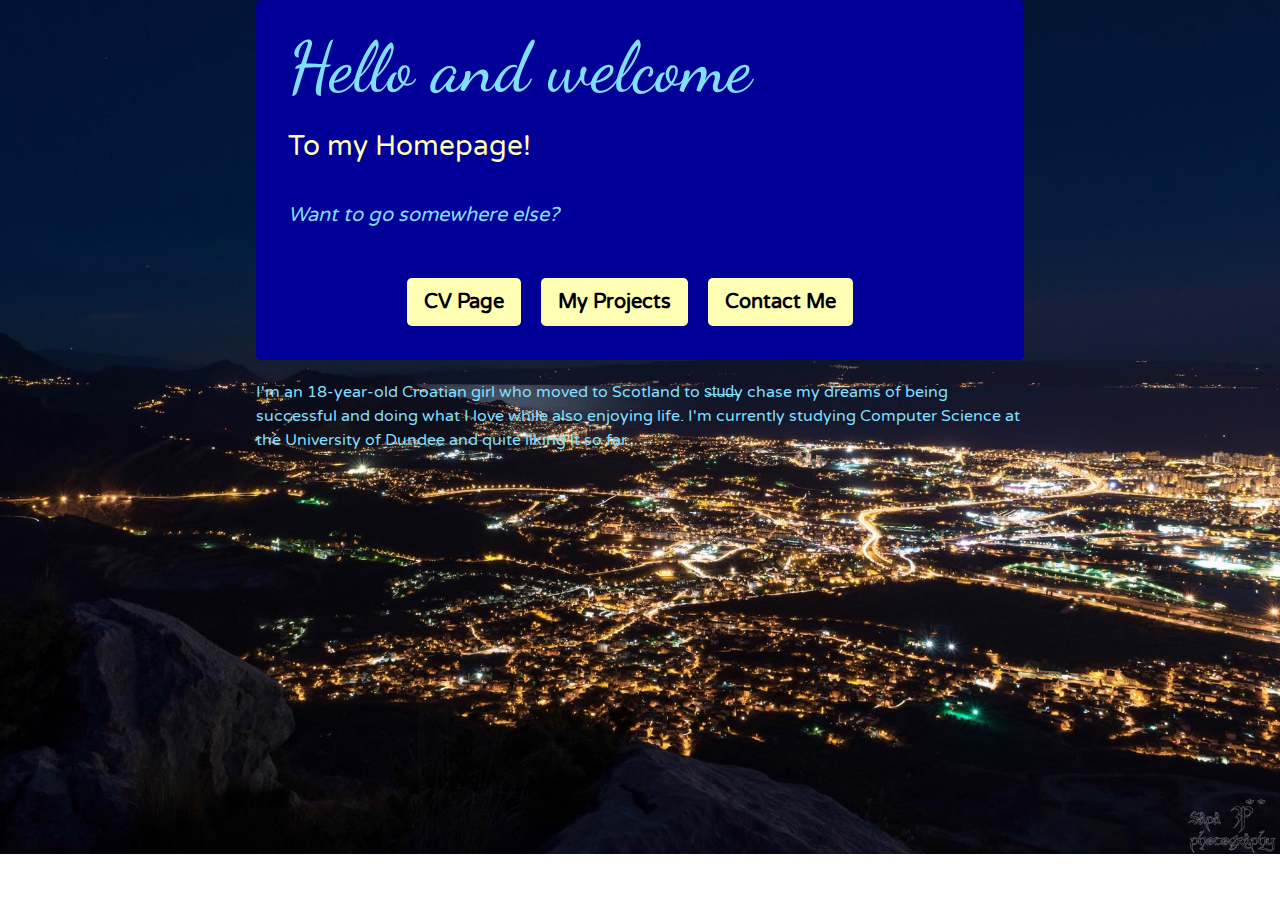
<file: index.html>
<!DOCTYPE html>
<html lang="en" dir="ltr">
  <head>
    <meta charset="utf-8">
 <meta name="viewport" content="width=device-width, initial-scale=1, shrink-to-fit=no">
 <!-- Bootstrap CSS -->
 <link rel="stylesheet" href="https://stackpath.bootstrapcdn.com/bootstrap/4.1.3/css/bootstrap.min.css">
 <link rel="stylesheet" href="master.css" type="text/css">
   <link rel="stylesheet" href="home.css" type="text/css">
    <title>Ema's Homepage</title>
  </head>
  <body>
    <header>
    <!-- Modifyed from Bootstrap -->
    <div class="jumbotron">
  <h1>Hello and welcome</h1>
    <h3>To my Homepage!</h3>

  <hr>
  <p class="lead c">Want to go somewhere else?</p>
  <p class="lead">
  <!--  <nav class="navbar navbar-expand-sm">
      <p class="nav-item dropdown">
    <a class="nav-link dropdown-toggle" href="#" id="navbarDropdownMenuLink" data-toggle="dropdown" aria-haspopup="true" aria-expanded="false">
         Dropdown link
       </a>
       <div class="dropdown-menu" aria-labelledby="navbarDropdownMenuLink">
         <a class="dropdown-item" href="#">Action</a>
         <a class="dropdown-item" href="#">Another action</a>
         <a class="dropdown-item" href="#">Something else here</a>
       </div>
     </p>
   </nav> -->
    <nav class="navbar navbar-expand-sm  navbar-default">

    <button class="navbar-toggler" type="button" data-toggle="collapse" data-target="#navbarNav" aria-controls="navbarNav" aria-expanded="false" aria-label="Toggle navigation">
      <span class="navbar-toggler-icon"></span>
    </button>
    <div class="collapse navbar-collapse" id="navbarNav">

    <ul class="navbar-nav">
      <li>
    <a class="btn btn-lg link" href="cv.html" role="button">CV Page</a>
  </li>
  <li>
    <a class="btn  btn-lg link" href="projects.html" role="button">My Projects</a>
  </li>
  <li >
    <a class="btn btn-lg link"  href="contactme.html" role="button">Contact Me</a>
  </li>
  </ul>
  </div>
  </nav>

</div>

</header>

<p class="cv">I'm an 18-year-old Croatian girl who moved to Scotland to s̶t̶u̶d̶y chase my dreams of being successful
   and doing what I love while also enjoying life.
  I'm currently studying Computer Science at the University of Dundee and quite liking it so far.
</p>

</body>
</html>
</file>
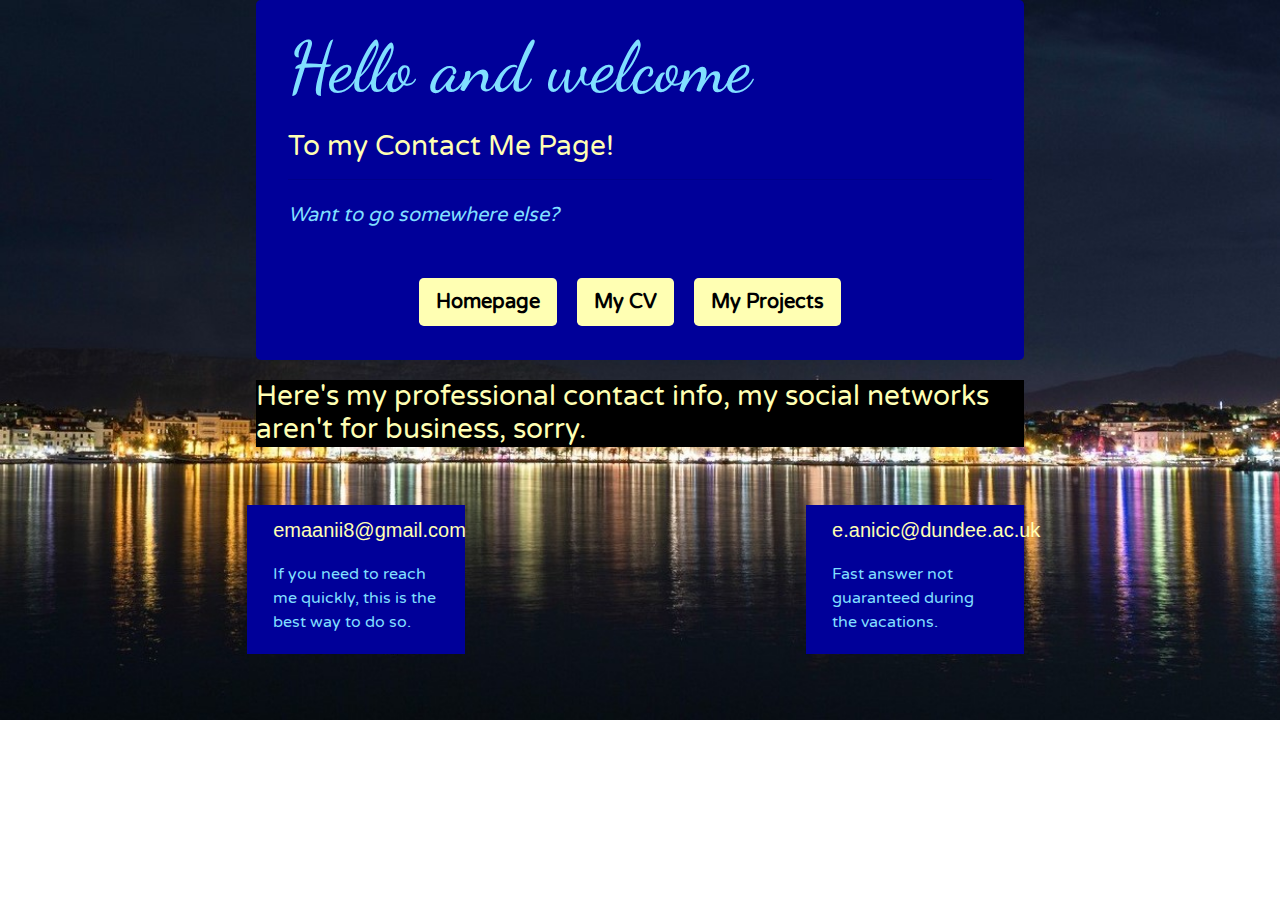
<file: contactme.html>
<!DOCTYPE html>
<html lang="en" dir="ltr">
  <head>
    <meta charset="utf-8">
 <meta name="viewport" content="width=device-width, initial-scale=1, shrink-to-fit=no">
 <!-- Bootstrap CSS -->
 <link rel="stylesheet" href="https://stackpath.bootstrapcdn.com/bootstrap/4.1.3/css/bootstrap.min.css">
 <link rel="stylesheet" href="master.css" type="text/css">
   <link rel="stylesheet" href="contact.css" type="text/css">
    <title>Ema's Contact Page</title>
  </head>
  <body>
    <header>
    <!-- Modifyed from Bootstrap -->
    <div class="jumbotron">
  <h1>Hello and welcome</h1>
    <h3>To my Contact Me Page!</h3>

  <hr>
  <p class="lead c">Want to go somewhere else?</p>
  <p class="lead">
    <nav class="navbar navbar-expand-sm  navbar-default">

    <button class="navbar-toggler" type="button" data-toggle="collapse" data-target="#navbarNav" aria-controls="navbarNav" aria-expanded="false" aria-label="Toggle navigation">
      <span class="navbar-toggler-icon"></span>
    </button>
    <div class="collapse navbar-collapse" id="navbarNav">

    <ul class="navbar-nav">
      <li>
    <a class="btn btn-lg link" href="index.html" role="button">Homepage</a>
  </li>
  <li>
    <a class="btn  btn-lg link" href="cv.html" role="button">My CV</a>
  </li>
  <li >
    <a class="btn btn-lg link"  href="projects.html" role="button">My Projects</a>
  </li>
  </ul>
  </div>
  </nav>

</div>

</header>

<h3 class="cv blackbg">Here's my professional contact info, my social networks aren't for business, sorry.</h3>

<div class="row">
    <div class="contact col-6 col-md-2" data-toggle="tooltip" data-placement="top" title="My personal email">
      <h5>emaanii8@gmail.com</h5>
      <p>If you need to reach me quickly, this is the best way to do so.</p>
    </div>
    <div class="contact col-6 col-md-2" id="secondcontact" data-toggle="tooltip" data-placement="top" title="My university email">
      <h5>e.anicic@dundee.ac.uk</h5>
      <p>Fast answer not guaranteed during the vacations.</p>
    </div>
</div>
</body>
</html>
</file>
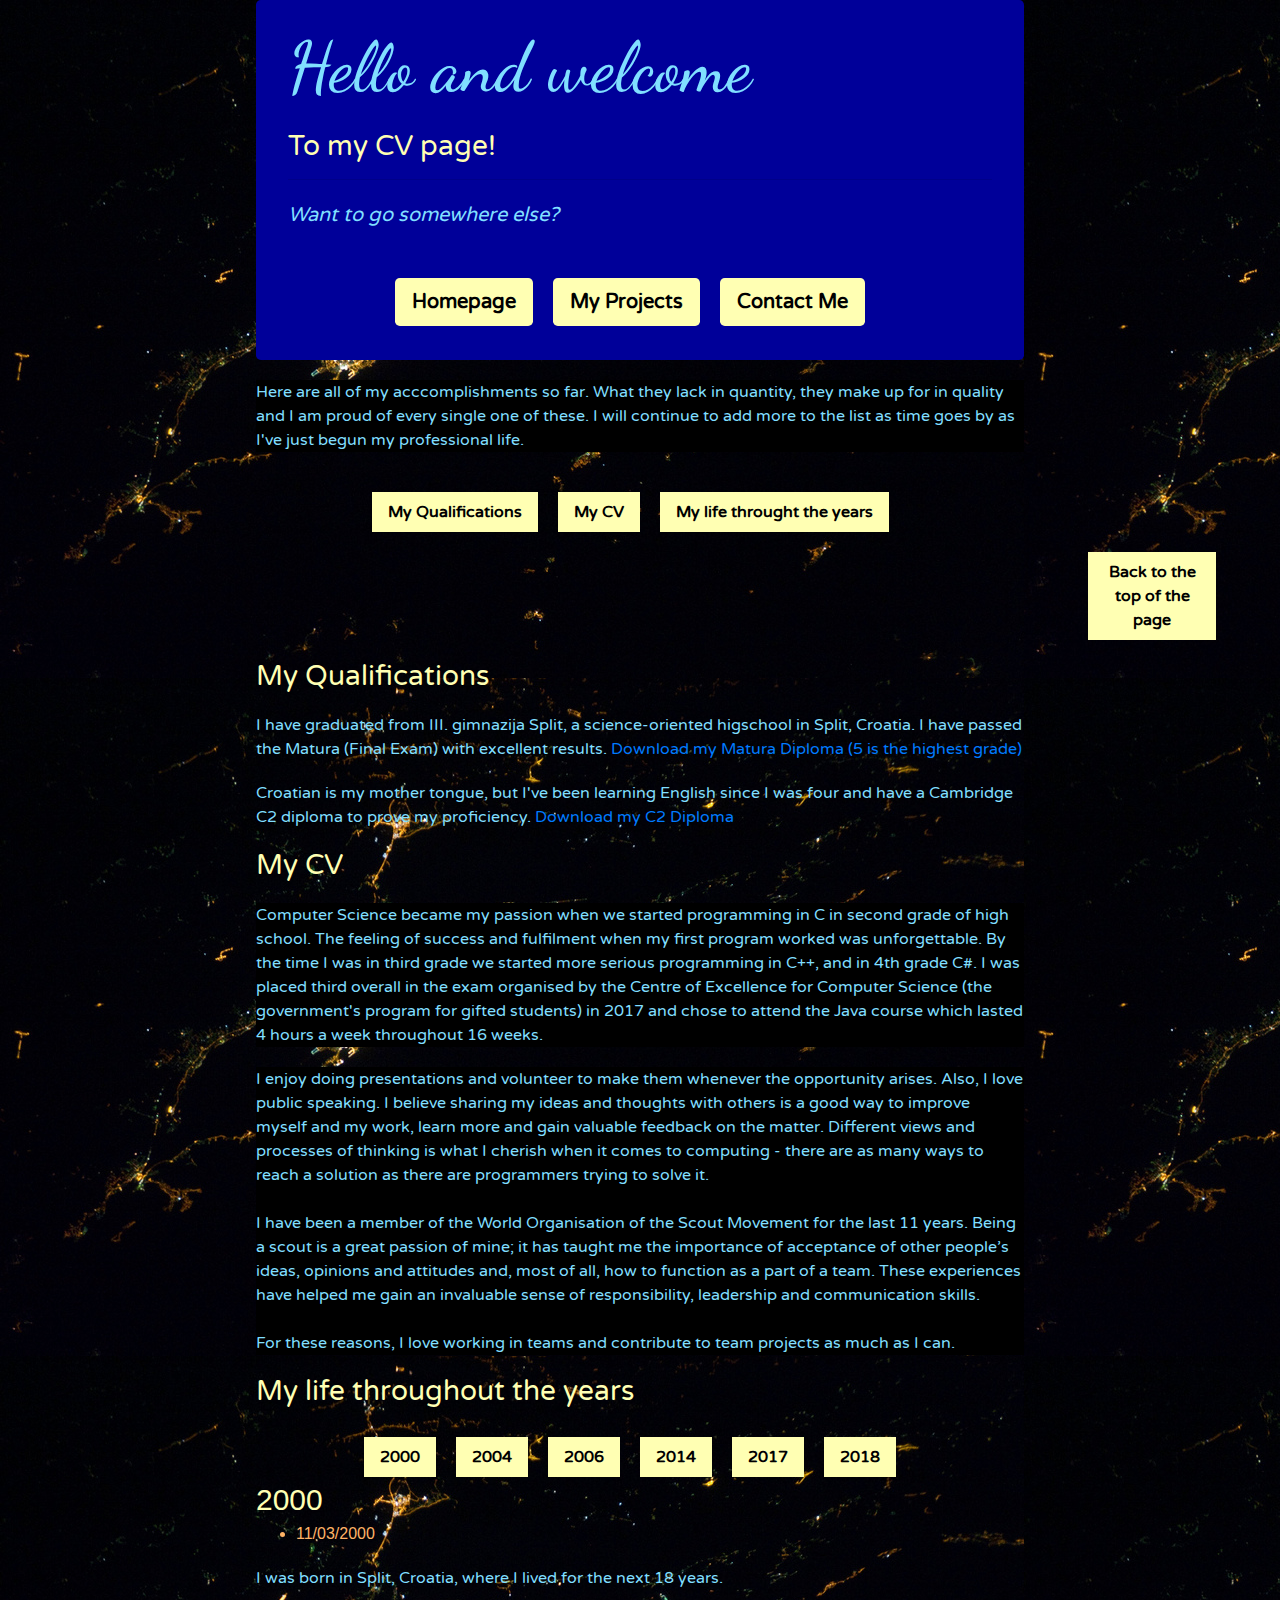
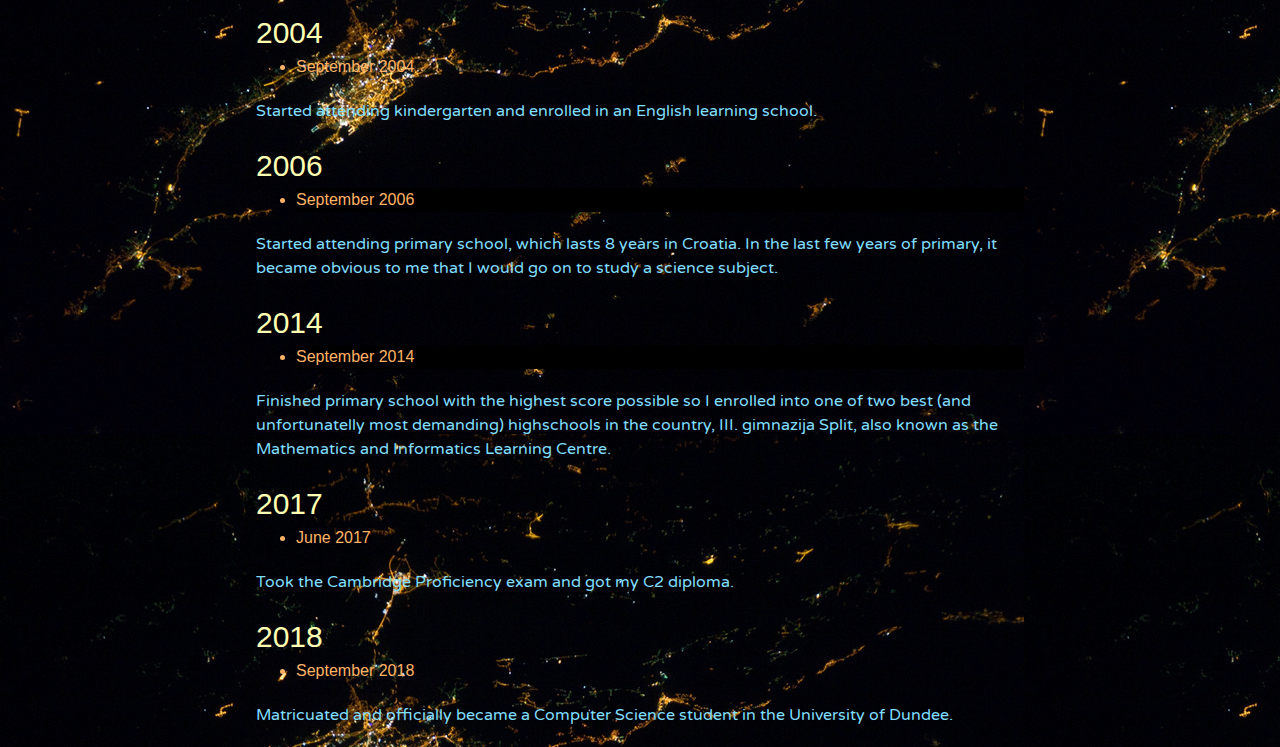
<file: cv.html>
<!DOCTYPE html>
<!-- font-family: 'Dancing Script', cursive; font-family: 'Varela Round', sans-serif; -->
<html lang="en" dir="ltr">
  <head>
    <meta charset="utf-8">
 <meta name="viewport" content="width=device-width, initial-scale=1, shrink-to-fit=no">
 <!-- Bootstrap CSS -->
 <link rel="stylesheet" href="https://stackpath.bootstrapcdn.com/bootstrap/4.1.3/css/bootstrap.min.css">
 <link rel="stylesheet" href="master.css" type="text/css">
    <title>Ema's CV Page</title>
  </head>
  <body>
    <header>
    <!-- Modifyed from Bootstrap -->
<div class="topcv">
    <div class="jumbotron">
  <h1 id="top" >Hello and welcome</h1>
    <h3>To my CV page!</h3>

  <hr>
  <p class="lead c">Want to go somewhere else?</p>
  <p class="lead">
  <!--  <nav class="navbar navbar-expand-sm">
      <p class="nav-item dropdown">
    <a class="nav-link dropdown-toggle" href="#" id="navbarDropdownMenuLink" data-toggle="dropdown" aria-haspopup="true" aria-expanded="false">
         Dropdown link
       </a>
       <div class="dropdown-menu" aria-labelledby="navbarDropdownMenuLink">
         <a class="dropdown-item" href="#">Action</a>
         <a class="dropdown-item" href="#">Another action</a>
         <a class="dropdown-item" href="#">Something else here</a>
       </div>
     </p>
   </nav> -->
    <nav class="navbar navbar-expand-sm  navbar-default">

    <button class="navbar-toggler" type="button" data-toggle="collapse" data-target="#navbarNav" aria-controls="navbarNav" aria-expanded="false" aria-label="Toggle navigation">
      <span class="navbar-toggler-icon"></span>
    </button>
    <div class="collapse navbar-collapse" id="navbarNav">

    <ul class="navbar-nav">
      <li>
    <a class="btn btn-lg link" href="index.html" role="button">Homepage</a>
  </li>
  <li>
<a class="btn  btn-lg link" href="projects.html" role="button">My Projects</a>
</li>
<li >
<a class="btn btn-lg link"  href="contactme.html" role="button">Contact Me</a>
</li>
</ul>
</div>
</nav>

</div>
</div>
</header>

<div class="middle">
<div class="cv">
<p  class="blackbg" id="first">Here are all of my acccomplishments so far. What they lack in quantity, they make up for in quality and I am proud of every single one of these.
   I will continue to add more to the list as time goes by as I've just begun my professional life. </p>

   <!-- Modifyed from Bootstrap -->
   <ul class="nav justify-content-center">
     <li class="nav-item">
       <a class="nav-link link" href="#qual">My Qualifications</a>
     </li>
     <li class="nav-item">
       <a class="nav-link link" href="#mycv">My CV</a>
     </li>
     <li class="nav-item">
       <a class="nav-link link" href="#life">My life throught the years</a>
     </li>

   </ul>
</div>


   <a class="nav-link link" id="sticky" href="#top">Back to the top of the page</a>

<div class="cv">


<h3 id="qual">My Qualifications</h3>

<p>I have graduated from III. gimnazija Split, a science-oriented higschool in Split, Croatia.
  I have passed the Matura (Final Exam) with excellent results.

  <a href="Ema Anicic - Matura (CRO+ENG).pdf" download>Download my Matura Diploma (5 is the highest grade)</a>
</p>

<p>Croatian is my mother tongue, but I've been learning English since I was four and have a Cambridge C2 diploma to prove my proficiency.

  <a href="Ema Anicic C2.jpg" download>Download my C2 Diploma</a>
</p>
</div>

<div class="cv">


<h3 id="mycv">My CV</h3>

<p class="blackbg">Computer Science became my passion when we started programming in C in second grade of high school. The feeling of success and fulfilment when my first program worked was unforgettable.
 By the time I was in third grade we started more serious programming in C++, and in 4th grade C#.
 I was placed third overall in the exam organised by the Centre of Excellence for Computer Science (the government's program for gifted students) in 2017 and chose to attend the Java course which lasted 4 hours a week throughout 16 weeks.
</p>
<p class="blackbg">
  I enjoy doing presentations and volunteer to make them whenever the opportunity arises. Also, I love public speaking. I believe sharing my ideas and thoughts with others is a good way to improve myself and my work,
  learn more and gain valuable feedback on the matter. Different views and processes of thinking is what I cherish when it comes to computing - there are as many ways to reach a solution as there are programmers trying to solve it.
  <br><br>I have been a member of the World Organisation of the Scout Movement for the last 11 years. Being a scout is a great passion of mine; it has taught me the importance of acceptance of other people’s ideas, opinions and attitudes and,
  most of all, how to function as a part of a team. These experiences have helped me gain an invaluable sense of responsibility, leadership and communication skills.
  <br><br>For these reasons, I love working in teams and contribute to team projects as much as I can.
</p>



</div>

<div class="cv">
<h3 id="life">My life throughout the years</h3>
  <!-- Modifyed from Bootstrap -->
  <ul class="nav justify-content-center">
    <li class="nav-item">
      <a class="nav-link link" href="#t2000">2000</a>
    </li>
    <li class="nav-item">
      <a class="nav-link link" href="#t2004">2004</a>
    </li>
    <li class="nav-item">
      <a class="nav-link link" href="#t2006">2006</a>
    </li>
    <li class="nav-item">
      <a class="nav-link link" href="#t2014">2014</a>
    </li>
    <li class="nav-item">
      <a class="nav-link link" href="#t2017">2017</a>
    </li>
    <li class="nav-item">
      <a class="nav-link link" href="#t2018">2018</a>
    </li>

  </ul>

<div class="year">
  <a id="t2000">2000</a>
  <ul>
    <li>11/03/2000</li>
  </ul>
  <p>I was born in Split, Croatia, where I lived for the next 18 years.</p>

</div>

<div class="year">
  <a id="t2004">2004</a>
  <ul>
    <li>September 2004</li>
  </ul>
  <p>Started attending kindergarten and enrolled in an English learning school.</p>

</div>

<div class="year">
  <a id="t2006">2006</a>
  <ul>
    <li class="blackbg">September 2006</li>
  </ul>
  <p>Started attending primary school, which lasts 8 years in Croatia. In the last few years of primary, it became obvious to me that I would go on to study a science subject.</p>

</div>

<div class="year">
<a  id="t2014">2014</a>
<ul>
  <li class="blackbg">September 2014</li>
</ul>
<p>Finished primary school with the highest score possible so I enrolled into one of two best (and unfortunatelly most demanding) highschools in the country,
   III. gimnazija Split, also known as the Mathematics and Informatics Learning Centre.</p>

</div>

<div class="year">
<a id="t2017">2017</a>
<ul>
  <li>June 2017</li>
</ul>
<p>Took the Cambridge Proficiency exam and got my C2 diploma.</p>

</div>

<div class="year">
<a id="t2018">2018</a>
<ul>
  <li>September 2018</li>
</ul>
<p>Matricuated and officially became a Computer Science student in the University of Dundee.</p>

</div>

</div>
</div>



<!-- sticky footer to go back to the top of the page -->



  </body>
</html>
</file>
<file: master.css>
@import url('https://fonts.googleapis.com/css?family=Dancing+Script|Varela+Round');

body{
  background-image: url(cvmid.jpg);
}

h1{
  font-family: 'Dancing Script', cursive;
  font-size: 70px;
}
h3,p{
  font-family: 'Varela Round', sans-serif;
}
h3{
  margin-top: 20px;
  color: #ffffb3;
}
p{
  margin-bottom: 20px;
  margin-top: 20px;
  color: #80dfff;
}
li{
  color: #ffb366;
}

header{
  margin-bottom: 20px;
}

.blackbg{
  background-color: #000000;
}

.navbar-default {
  flex-direction: column;
  background-image: none;
  background-repeat: no-repeat;
 }
.link{
  margin-top: 20px;
  margin-right: 20px;
  text-align: center;
  font-weight: bold;
  color: #000000;
  background-color: #ffffb3;
  font-family: 'Varela Round', sans-serif;

}
.c{
  font-style: italic;
}
a:hover {
  background-color: #000000;
  color: #ffffb3;
  border-color:  #ffffb3;
}

a:active {
  background-color: #000000;
  color: #ffffb3;
  border-color:  #ffffb3;
  border-style: groove;
}
/*
a:visited{
  background-color: #000000;
  color: #ff99ff;
  border-color:  #ff99ff;
  border-style: double;
}
*/
.jumbotron{
  background-color: #000099;
  width: 60%;
  margin-left: 20%;
  margin-right: 20%;
  color: #80dfff;
  padding-top: 2%;
  padding-bottom: 2%;
  margin-bottom: 0px;
}

.topcv{

  width: 100%;
  background-size: 100%;
  background-repeat: no-repeat;
}

.middle{
  width: 100%;
  margin-top: 0px;
}

.cv{
  width: 60%;
  align-self: center;
  margin-left: 20%;
  margin-right: 20%;

}

#sticky{
  position: sticky;
  top: 0;
  width: 10%;
  margin-left: 85%;
}


#first{
  margin-top: 0px;
}

#t2000 {
  color: #ffffb3;
  font-size: 30px;
}

#t2004 {
  color: #ffffb3;
  font-size: 30px;
}

#t2006 {
  color: #ffffb3;
  font-size: 30px;
}

#t2014 {
  color: #ffffb3;
  font-size: 30px;
}

#t2017 {
  color: #ffffb3;
  font-size: 30px;
}

#t2018 {
  color: #ffffb3;
  font-size: 30px;
}

/*
   Project Page CSS
*/

.card-deck{
  margin-left: 5%;
  margin-right: 5%;
  max-height: 500px;
}

.card{
  background-color:  #80dfff;

}
.card-title{
  color: #ffffb3;
}
.card-text{
  color: #000099;
}
.card-img-top{
  width: 100%;
  height: 40%;
}

/*
Contact Me page
*/

h5{
  color: #ffffb3;
}

.contact{
  background-color: #000099;
  width: 20%;
  padding-left: 2%;
  padding-right: 2%;
  padding-top: 1%;
  margin-top: 50px;

  margin-left: 20%;
  margin-bottom: 0px;
}

#pcontact{
  margin-bottom: 0px;
}

#secondcontact{
  margin-left: 26%;
}
</file>
<file: home.css>
body{
  background-image: url(cvtop.jpg);
  background-repeat: no-repeat;
  background-size: cover;
}
</file>
<file: contact.css>
body{
  background-image: url(contactbg.jpg);
  background-repeat: no-repeat;
  background-size: cover;
}
</file>
